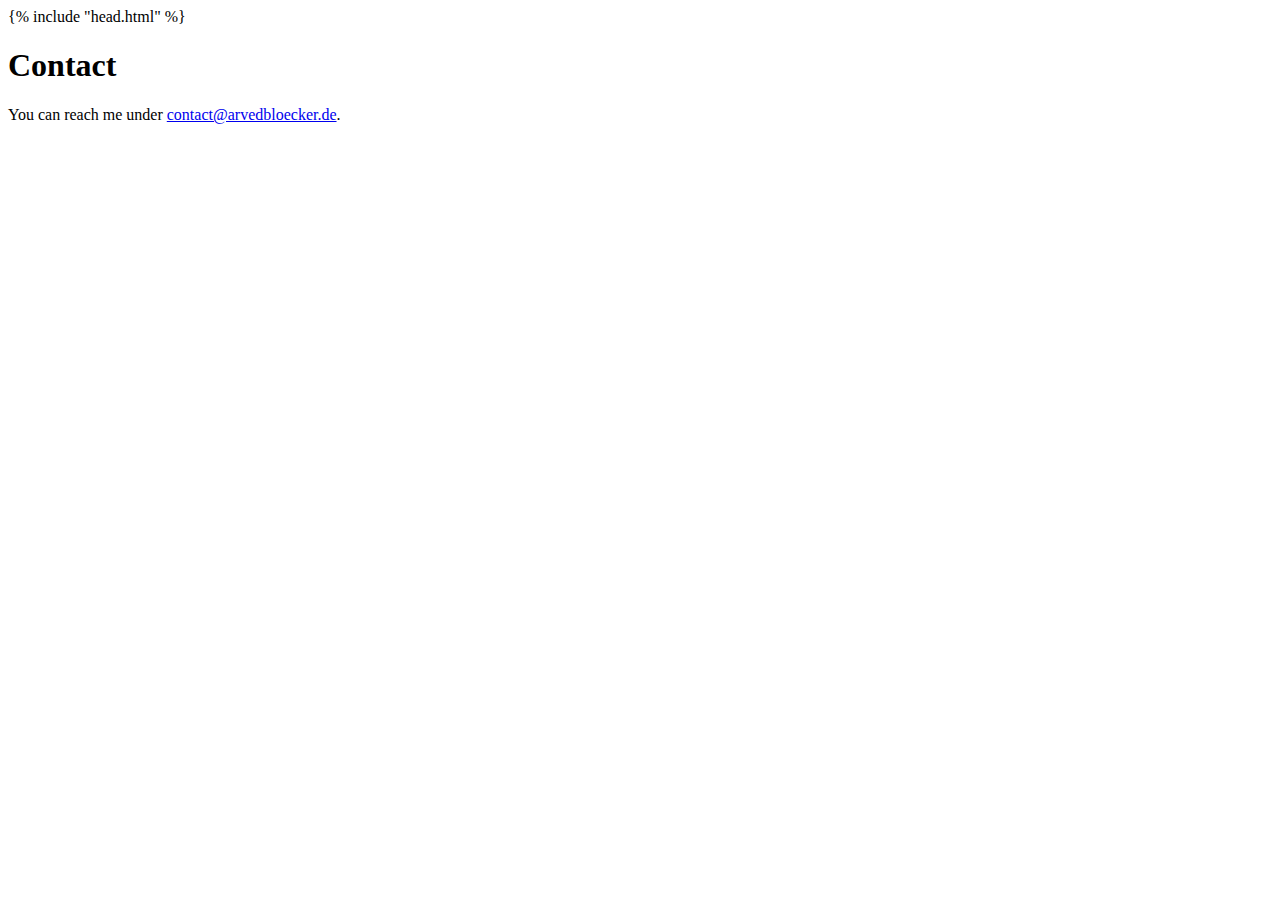
<file: site/templates/contact.html>
{% include "head.html" %}

<body>
  <div id="content">
    <header>
      <h1>Contact</h1>
    </header>
    <p>
      You can reach me under <a href="mailto:contact@arvedbloecker.de"> contact@arvedbloecker.de</a>.
    </p>
  </div>
</body>

</html>
</file>
